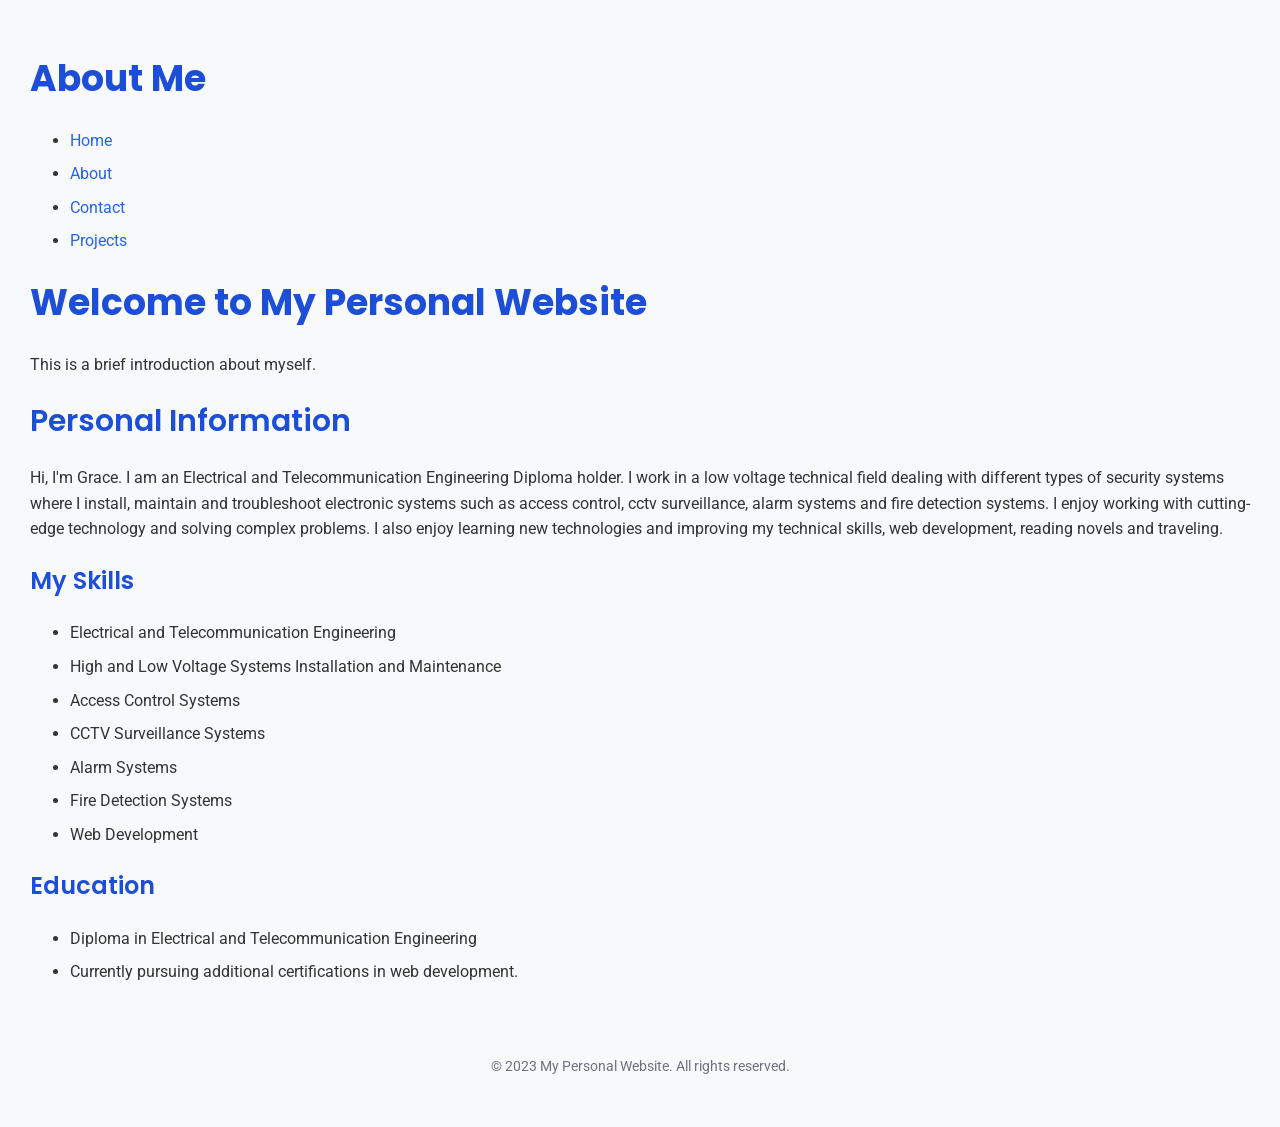
<file: about.html>
<!DOCTYPE html>
<html lang="en">
<head>
    <meta charset="UTF-8">
    <meta name="viewport" content="width=device-width, initial-scale=1.0">
    <title>About Me</title>
    <link rel="stylesheet" href="styles.css">
</head>
<body>
    <header>
        <h1>About Me</h1>
        <nav>
            <ul>
                <li><a href="index.html">Home</a></li>
                <li><a href="about.html">About</a></li>
                <li><a href="contact.html">Contact</a></li>
                <li><a href="projects.html">Projects</a></li>
            </ul>
        </nav>
    </header>
    <main>
        <section>
            <h1>Welcome to My Personal Website</h1>
            <p>This is a brief introduction about myself.</p>
        </section>
        <section>
            <h2>Personal Information</h2>
            <p>Hi, I'm Grace. I am an Electrical and Telecommunication Engineering Diploma holder. I work in a low voltage technical field dealing with different types of security systems where I install, maintain and troubleshoot electronic systems such as access control, cctv surveillance, alarm systems and fire detection systems. I enjoy working with cutting-edge technology and solving complex problems. I also enjoy learning new technologies and improving my technical skills, web development, reading novels and traveling.</p>
        </section>
        <section>
            <h3>My Skills</h3>
            <ul>
                <li>Electrical and Telecommunication Engineering</li>
                <li>High and Low Voltage Systems Installation and Maintenance</li>
                <li>Access Control Systems</li>
                <li>CCTV Surveillance Systems</li>
                <li>Alarm Systems</li>
                <li>Fire Detection Systems</li>
                <li>Web Development</li>
            </ul>
        </section>
        <section>
            <h3>Education</h3>
            <ul>
                <li>Diploma in Electrical and Telecommunication Engineering</li>
                <li>Currently pursuing additional certifications in web development.</li>
            </ul>
        </section>
    </main>
    <footer>
        <small>&copy; 2023 My Personal Website. All rights reserved.</small>
    </footer>
</body>
</html>
</file>
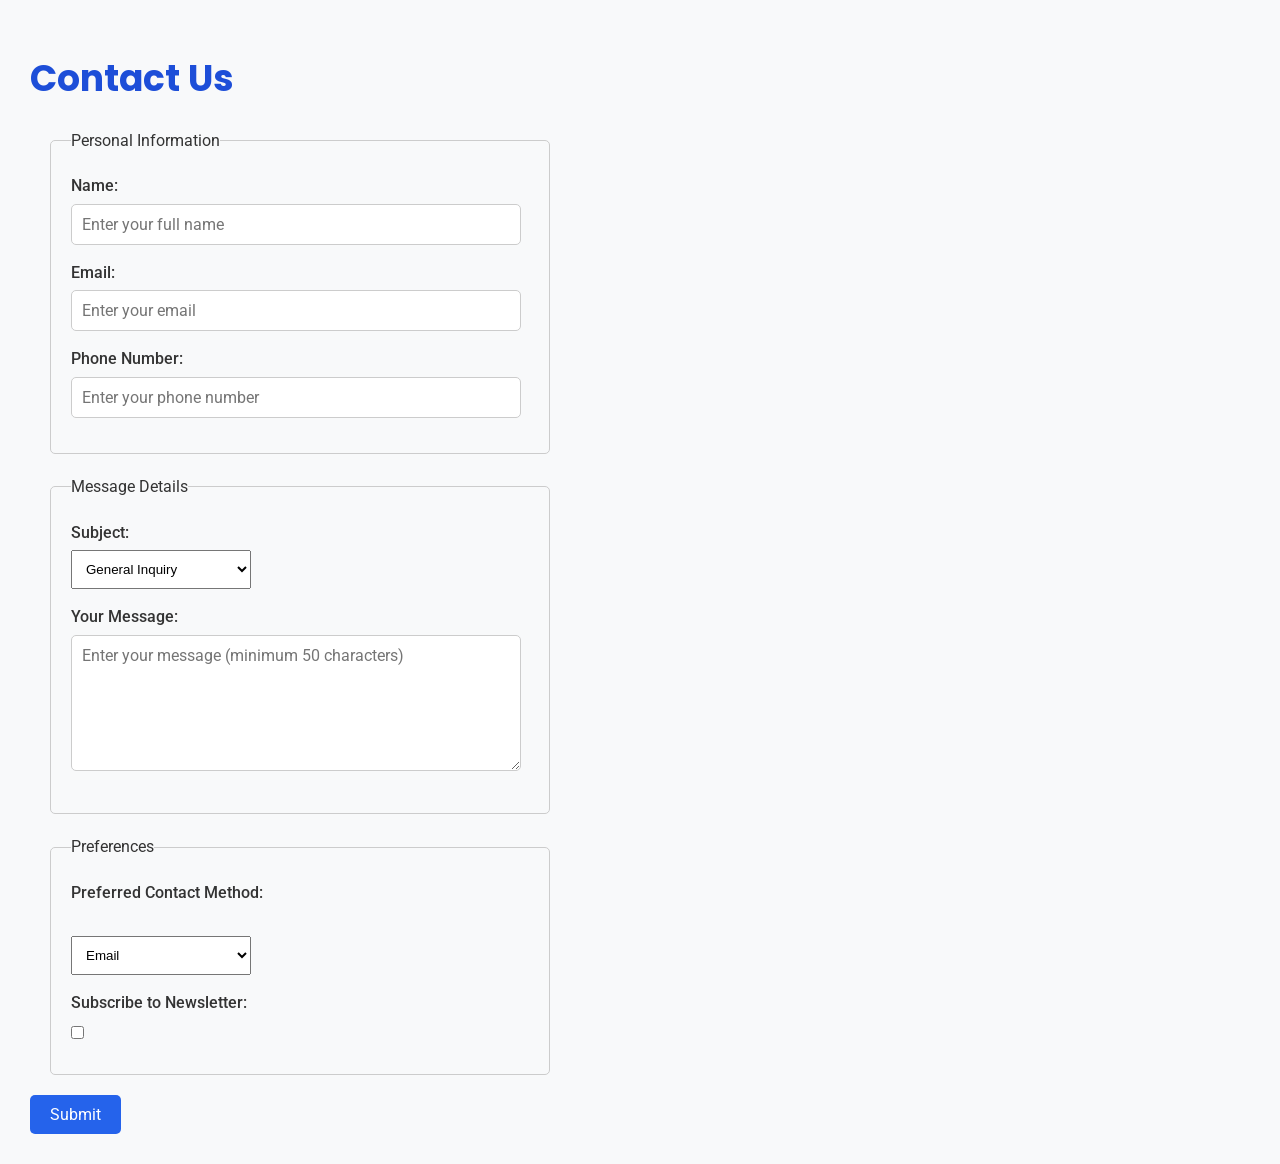
<file: contact.html>
<!DOCTYPE html>
<html lang="en">
    <head>
        <meta charset="UTF-8">
        <meta name="viewport" content="width=device-width, initial-scale=1.0">
        <title>Contact Form</title>
        <link rel="stylesheet" href="styles.css">
    </head>
    <body>
        <header>
            <h1>Contact Us</h1>
        </header>
        <main>
            <section>
                <form action="#" method="post">
                    <fieldset>
                        <legend>Personal Information</legend>
                        <label for="fullname">Name:</label>
                        <input type="text" id="fullname" name="fullname" placeholder="Enter your full name" required>
                        <label for="email">Email:</label>
                        <input type="email" id="email" name="email" placeholder="Enter your email" required>
                        <label for="phone">Phone Number:</label>
                        <input type="tel" id="phone" name="phone" placeholder="Enter your phone number">
                    </fieldset>
                    <fieldset>
                        <legend>Message Details</legend>
                        <label for="subject">Subject:</label>
                        <select id="subject" name="subject">
                            <option value="general">General Inquiry</option>
                            <option value="support">Support</option>
                            <option value="feedback">Feedback</option>
                        </select>
                        <label for="message">Your Message:</label>
                        <textarea id="message"name="message"rows="6"placeholder="Enter your message (minimum 50 characters)"minlength="50"required></textarea>
                    </fieldset>
                    <fieldset>
                        <legend>Preferences</legend>
                        <label for="contact-method">Preferred Contact Method:</label><br>
                        <select id="contact-method" name="contact-method">
                            <option value="email">Email</option>
                            <option value="phone">Phone</option>
                        </select>
                        <label for="newsletter">Subscribe to Newsletter:</label>
                        <input type="checkbox" id="newsletter" name="newsletter">
                    </fieldset>
                    <button type="submit">Submit</button>
                </form>
            </section>
        </main>
    </body> 
</html>
</file>
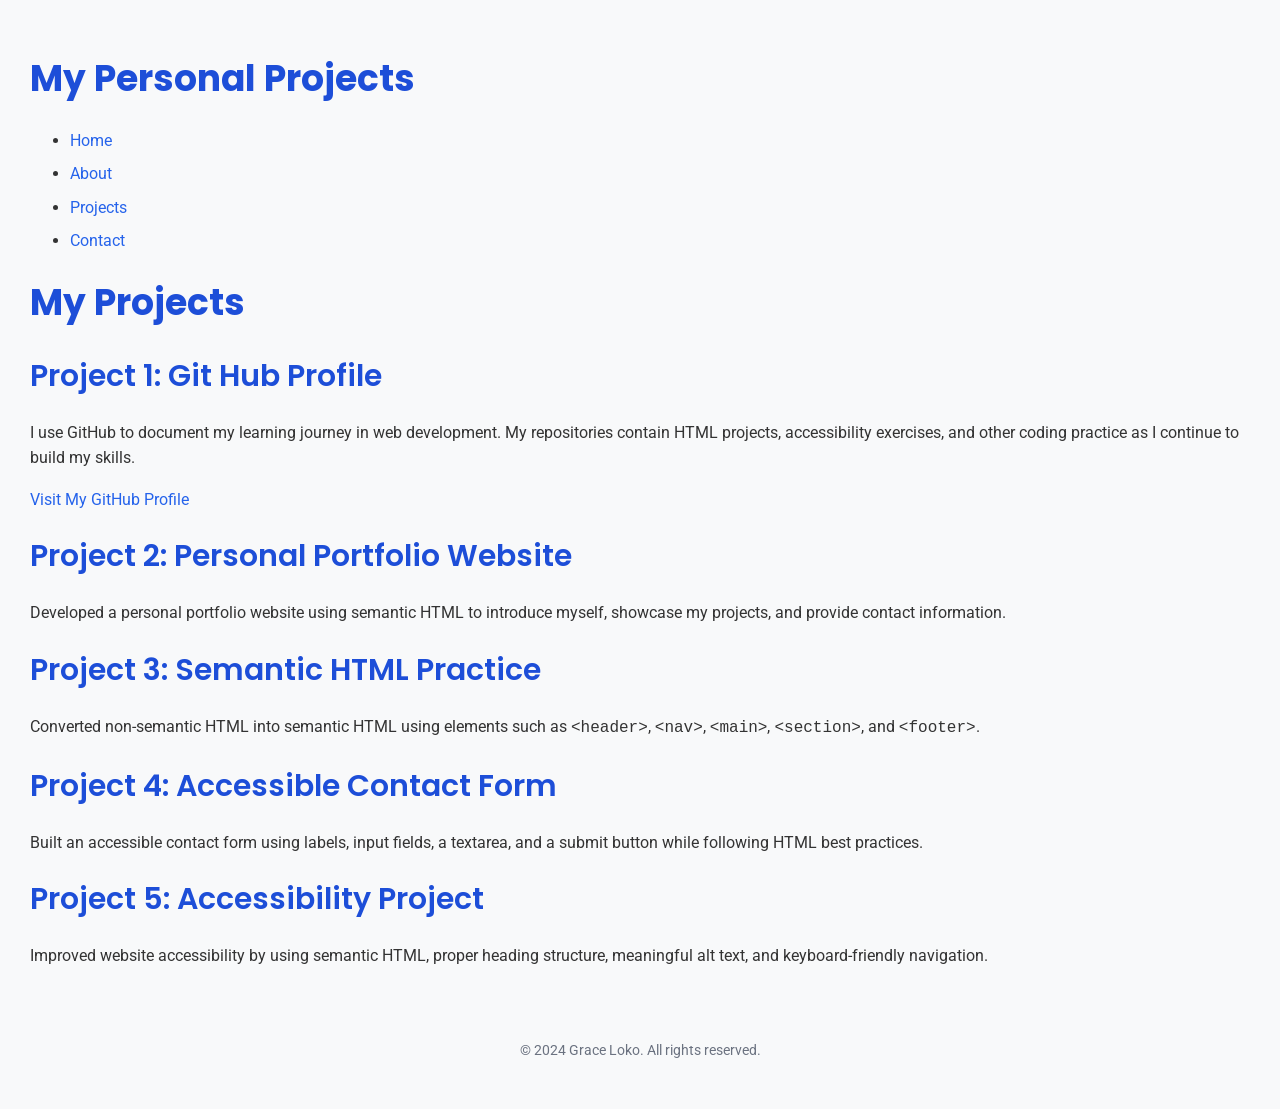
<file: projects.html>
<!DOCTYPE html>
<html lang="en">
<head>
    <meta charset="UTF-8">
    <meta name="viewport" content="width=device-width, initial-scale=1.0">
    <title>Projects|Grace Loko</title>
    <link rel="stylesheet" href="styles.css">
</head>
<body>
    <header>
        <h1>My Personal Projects</h1>
        <nav>
            <ul>
                <li><a href="index.html">Home</a></li>
                <li><a href="about.html">About</a></li>
                <li><a href="projects.html">Projects</a></li>
                <li><a href="contact.html">Contact</a></li>
            </ul>
        </nav>
    </header>
    <main>
        <h1>My Projects</h1>
        <section>
            <h2>Project 1: Git Hub Profile</h2>
            <p>I use GitHub to document my learning journey in web development. My repositories contain HTML projects, accessibility exercises, and other coding practice as I continue to build my skills.</p>
            <a href="https://github.com/Grace-Loko" target="_blank" rel="noopener noreferrer">Visit My GitHub Profile</a>
        </section>
        <section>
        <h2>Project 2: Personal Portfolio Website</h2>
        <p>
            Developed a personal portfolio website using semantic HTML to introduce myself, showcase my projects, and provide contact information.
        </p>
    </section>

    <section>
        <h2>Project 3: Semantic HTML Practice</h2>
        <p>
            Converted non-semantic HTML into semantic HTML using elements such as <code>&lt;header&gt;</code>, <code>&lt;nav&gt;</code>, <code>&lt;main&gt;</code>, <code>&lt;section&gt;</code>, and <code>&lt;footer&gt;</code>.
        </p>
    </section>

    <section>
        <h2>Project 4: Accessible Contact Form</h2>
        <p>
            Built an accessible contact form using labels, input fields, a textarea, and a submit button while following HTML best practices.
        </p>
    </section>

    <section>
        <h2>Project 5: Accessibility Project</h2>
        <p>
            Improved website accessibility by using semantic HTML, proper heading structure, meaningful alt text, and keyboard-friendly navigation.
        </p>
    </section>
    </main>
    <footer>
        <small>&copy; 2024 Grace Loko. All rights reserved.</small>
    </footer>
</body>
</html>
</file>
<file: styles.css>
@import url('https://fonts.googleapis.com/css2?family=Poppins:wght@400;500;600;700&family=Roboto:wght@400;500&display=swap');
/*Task 3.1: CSS Setup & Basic Styling*/
/*Exercise 1: Reset default styles for all elements*/
* {
    margin: 0;
    padding: 0;
    box-sizing: border-box;
}
/*Task 3.3: Typography System & Task 3.4: Color Scheme*/
:root {
    /*Font Sizes*/
    --font-xs: 0.75rem;
    --font-sm: 0.875rem;
    --font-base: 1rem;
    --font-lg: 1.25rem;
    --font-xl: 1.5rem;
    --font-2xl: 1.875rem;
    --font-3xl: 2.25rem;

    /*Colors*/
    --color-primary: #2563eb;
    --color-secondary: #f59e0b;
    --color-background: #f8f9fa;
    --color-text: #333333;
    --color-muted: #6b7280;
    /*color variations*/
    --color-primary-light: #60a5fa;
    --color-primary-dark: #1d4ed8;
}
/*Exercise 2: Base typography styles*/
body {
    font-family: 'Roboto', sans-serif;
    font-size: var(--font-base);
    line-height: 1.6;
    color: var(--color-text);
    background-color: var(--color-background);
    padding: 30px;
}
/*paragraph styling*/
p {
    margin: 16px 0;
}
/*Small text styling*/
small {
    font-size: var(--font-sm);
    color: var(--color-muted);
}
/*list styling*/
ul, ol {
    margin: 16px 0;
    padding-left: 40px;
}
li {
    margin-bottom: 8px;
}
/*Exercise 3: Style the headings*/
h1 {
    font-family: 'Poppins', sans-serif;
    font-size: var(--font-3xl);
    font-weight: 700;
    color: var(--color-primary-dark);
    margin: 20px 0;
}
h2 {
    font-family: 'Poppins', sans-serif;
    font-size: var(--font-2xl);
    font-weight: 600;
    color: var(--color-primary-dark);
    margin: 20px 0;
}
h3 {
    font-family: 'Poppins', sans-serif;
    font-size: var(--font-xl);
    font-weight: 600;
    color: var(--color-primary-dark);
    margin: 20px 0;
}
h4 {
    font-family: 'Poppins', sans-serif;
    font-size: var(--font-lg);
    font-weight: 500;
    color: var(--color-primary-dark);
    margin: 20px 0;
}
h5 {
    font-family: 'Poppins', sans-serif;
    font-size: var(--font-lg);
    font-weight: 500;
    color: var(--color-primary-dark);
    margin: 20px 0;
}
h6 {
    font-family: 'Poppins', sans-serif;
    font-size: var(--font-base);
    font-weight: 400;
    color: var(--color-primary-dark);
    margin: 20px 0;
}
/*links styling*/
a {
    color: var(--color-primary);
    text-decoration: none;
    transition: color 0.3s ease;
}
a:hover {
    color: var(--color-primary-dark);
    text-decoration: underline;
}
/*button styling*/
button {
    font-family: 'Roboto', sans-serif;
    font-size: var(--font-base);
    padding: 10px 20px;
    border: none;
    border-radius: 5px;
    background-color: var(--color-primary);
    color: #fff;
    cursor: pointer;
    transition: background-color 0.3s ease;
}
button:hover {
    background-color: var(--color-primary-dark);
}
/* Focus style for keyboard users */
button:focus {
    outline: 2px solid var(--color-secondary);
    outline-offset: 2px;
}
/*footer styling*/
footer {
    font-family: 'Roboto', sans-serif;
    font-size: var(--font-sm);
    color: var(--color-muted);
    text-align: center;
    padding: 20px 0;
    margin-top: 40px;
    background-color: var(--color-background);
}
footer small {
    display: block;
    margin-top: 10px;
}

label {
    display: block;
    margin-bottom: 5px;
    font-weight: 500;
}
input,
textarea {
    width: 450px;
    padding: 10px;
    margin-bottom: 15px;
    font-size: var(--font-base);
    border: 1px solid #ccc;
    border-radius: 5px;
    font-family: 'Roboto', sans-serif;
}

select {
    width: 180px;
    padding: 10px;
    margin-bottom: 15px;
}
textarea {
    resize: vertical;
}

input[type="checkbox"] {
    width: auto;
    margin-right: 8px;
}
fieldset {
    max-width: 500px;
    margin: 20px;
    padding: 20px;
    border: 1px solid #ccc;
    border-radius: 5px;
}
</file>
